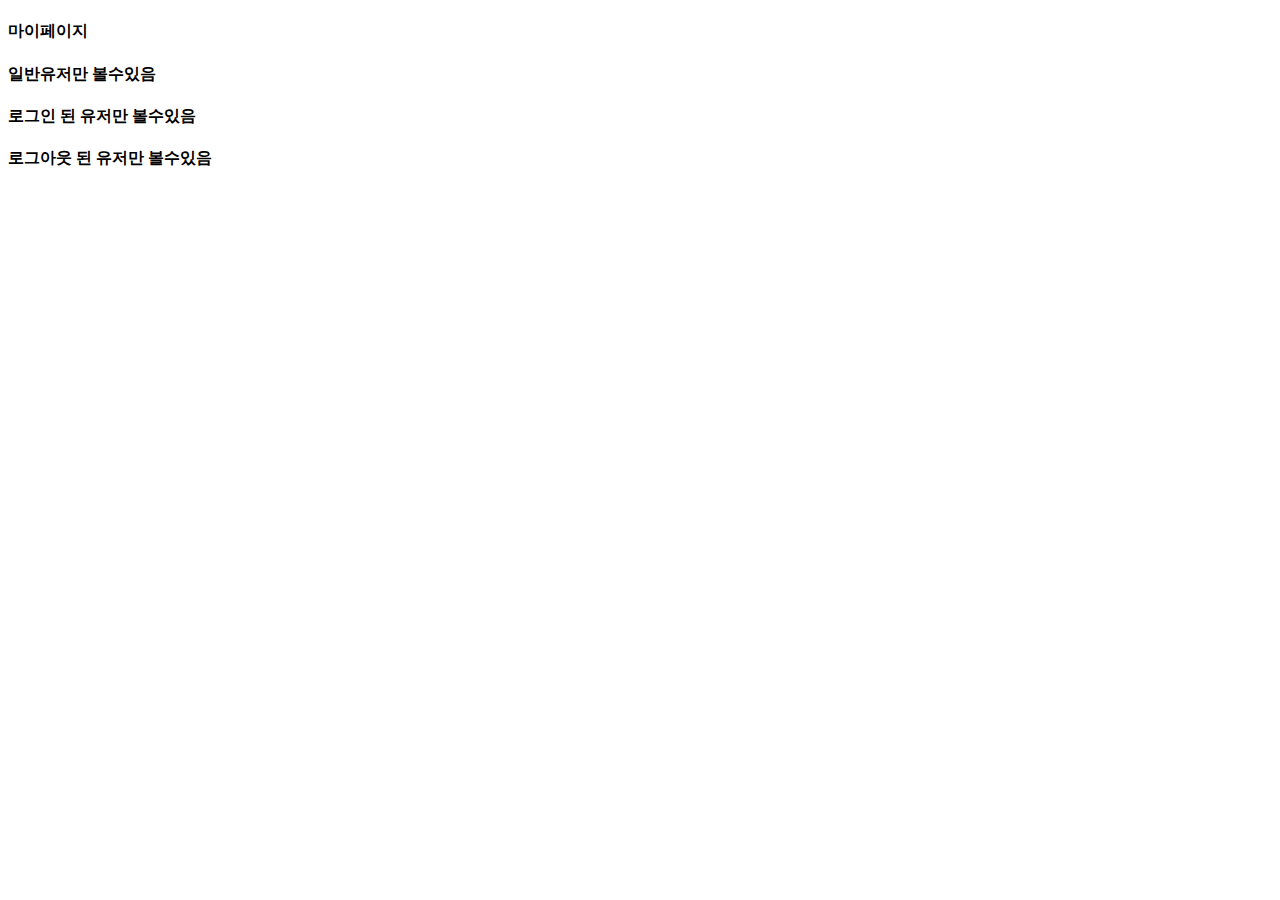
<file: shop/src/main/resources/templates/mypage.html>
<!DOCTYPE html>
<html lang="en" xmlns:sec="http://www.w3.org/1999/xhtml">
<head>
  <meta charset="UTF-8">
  <title>Title</title>
</head>
<body>
  <div th:replace="~{ nav.html::navbar }"></div>
  <div>
    <h4> 마이페이지 </h4>

    <div sec:authorize="hasAuthority('일반유저')">
        <h4> 일반유저만 볼수있음 </h4>
    </div>

    <div sec:authorize="isAuthenticated()">
      <h4>로그인 된 유저만 볼수있음 </h4>
    </div>

    <div sec:authorize="isAnonymous()">
      <h4>로그아웃 된 유저만 볼수있음 </h4>
    </div>

    <div sec:authentication="principal.username">

    </div>
  </div>
</body>
</html>
</file>
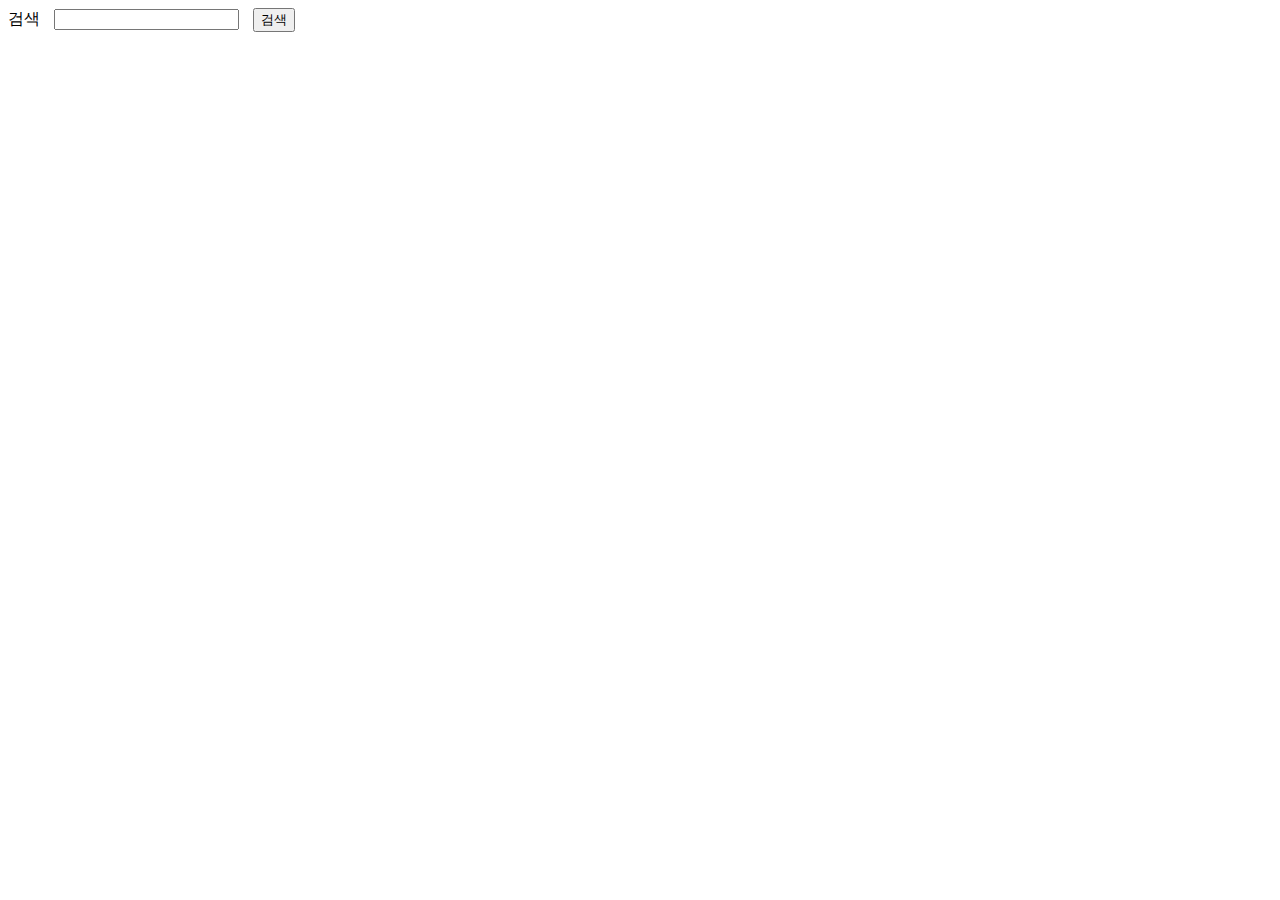
<file: shop/src/main/resources/templates/searchBar.html>
<!DOCTYPE html>
<html lang="en">
<head>
  <meta charset="UTF-8">
  <title>Title</title>
</head>
<body>
<form class="searchForm" th:fragment="searchBar" method="GET" action="/searchItem">
  <span>검색</span>
  <input name="searchText" style="margin: 0 10px;"/>
  <button type="submit"> 검색 </button>
</form>
</body>
</html>
</file>
